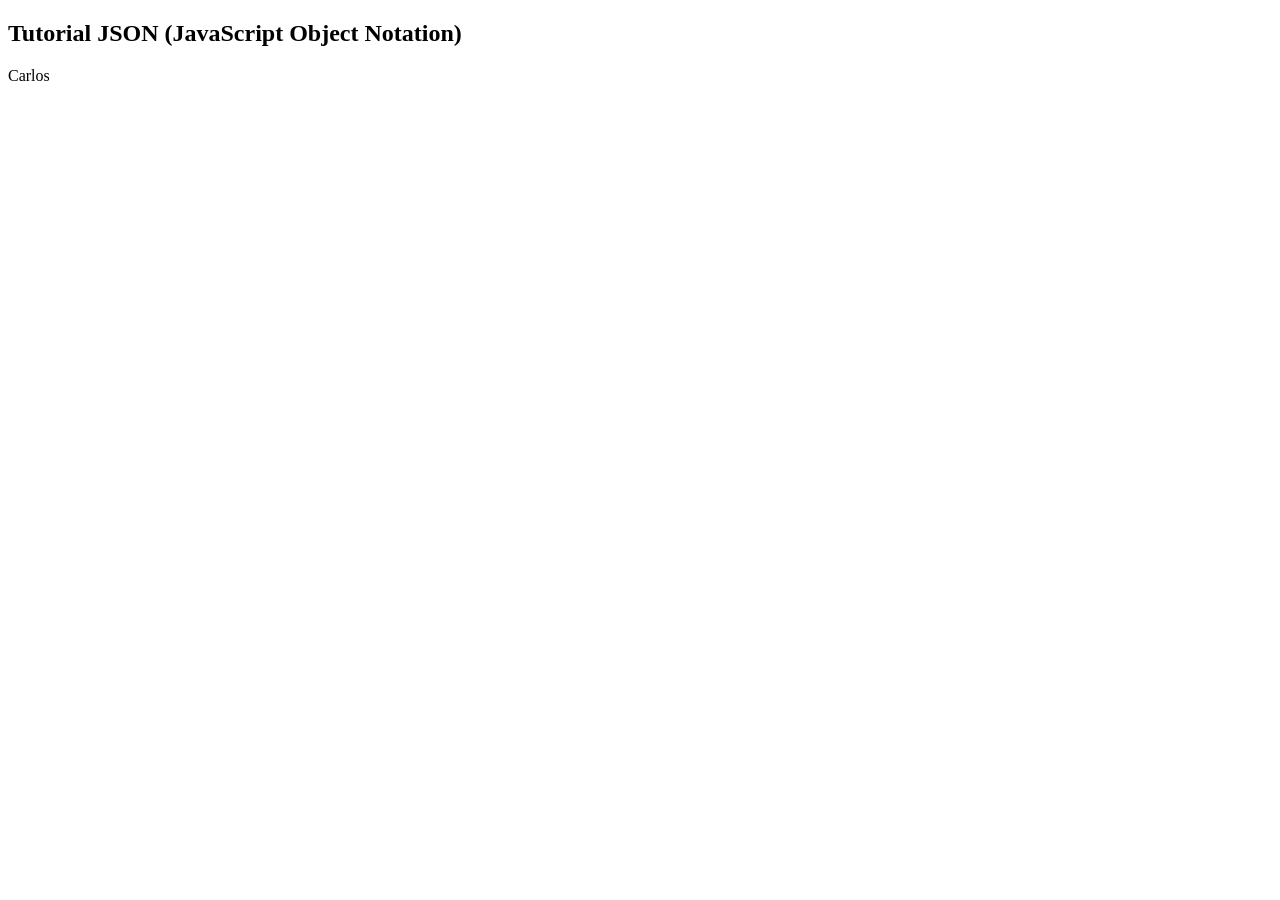
<file: prueba.html>
<!DOCTYPE  html>

<html>
  <head>

      <meta charset="UTF-8">

  </head>
  <body>

      <section id="tests">

          <h1>Tutorial JSON (JavaScript Object Notation)</h1>

          <div id="content" >

          </div>
      </section>
      <script type="text/javascript">
   
      var objetos = {"Personas":[
              {"nombre":"Jorge","edad":23},
              {"nombre":"Carlos","edad":17}
          ]};
   
      document.getElementById('content').innerHTML = objetos.Personas[1].nombre ;
      /*Declarar un objeto JSON con una funcion en un atributo
       notese el uso de "this" que hace referencia a el objeto en sí, es decir a persona*/
      var persona = {"name":"JorgeU","edad":23,
                    "avisar":function(){alert("Hola soy "+this.name);}
                   };
      persona.avisar();
      </script>
  </body>  
</html>
</file>
